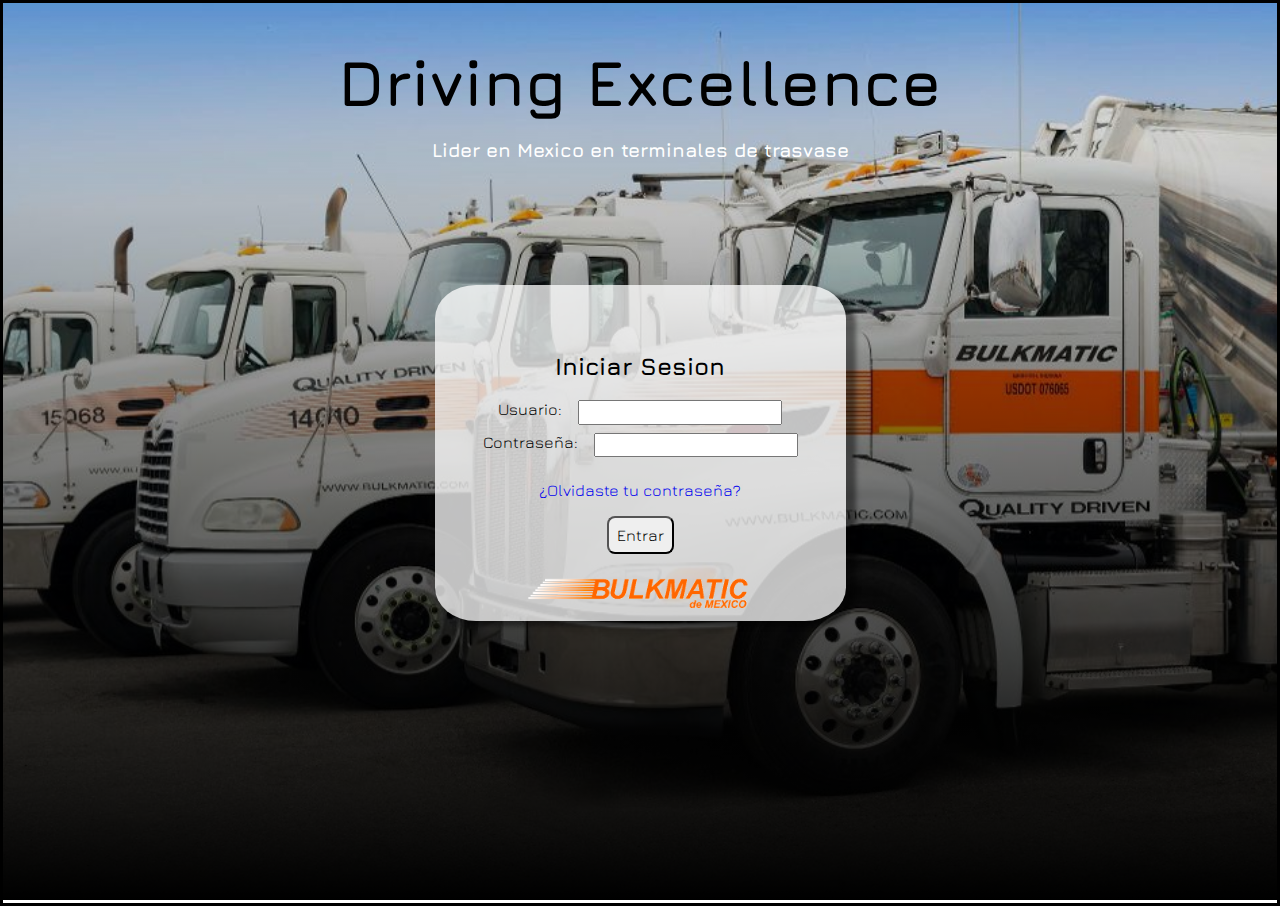
<file: index.html>
<!DOCTYPE html>
<html lang="en">

<head>
    <meta charset="UTF-8">
    <meta name="viewport" content="width=device-width, initial-scale=1.0">
    <title>Document</title>

    <link rel="stylesheet" href="styles/normalize.css">
    <link rel="stylesheet" href="styles/styles.css">

    <link rel="preconnect" href="https://fonts.googleapis.com">
    <link rel="preconnect" href="https://fonts.gstatic.com" crossorigin>
    <link href="https://fonts.googleapis.com/css2?family=Jura:wght@300..700&display=swap" rel="stylesheet">

</head>

<body>

    <div class="contenedor">
        <section class="texto">
            <h1>
                Driving Excellence
                <p>
                    Lider en Mexico en terminales de trasvase
                </p>
            </h1>

        </section>
        <section class="login">
            <h2>Iniciar Sesion</h2>
            <div class="contenedor_form">

                <form action="inicio_sesion">

                    <div class="campo">
                        <label for="usuario">
                            Usuario:
                        </label>
                        <input class="error" type="text" name="usuario" id="usuario">
                    </div>

                    <div class="campo">
                        <label for="contrasenia">
                            Contraseña:
                        </label>
                        <input class="error"type="password" name="contrasenia" id="contrasenia">
                    </div>

                </form>

            </div>
            <a href="renovar_contrasenia.html">¿Olvidaste tu contraseña?</a>

            <button type="submit">Entrar</button>

            <img src="img/logoriginal.png" alt="logo">

    </div>



</body>

</html>
</file>
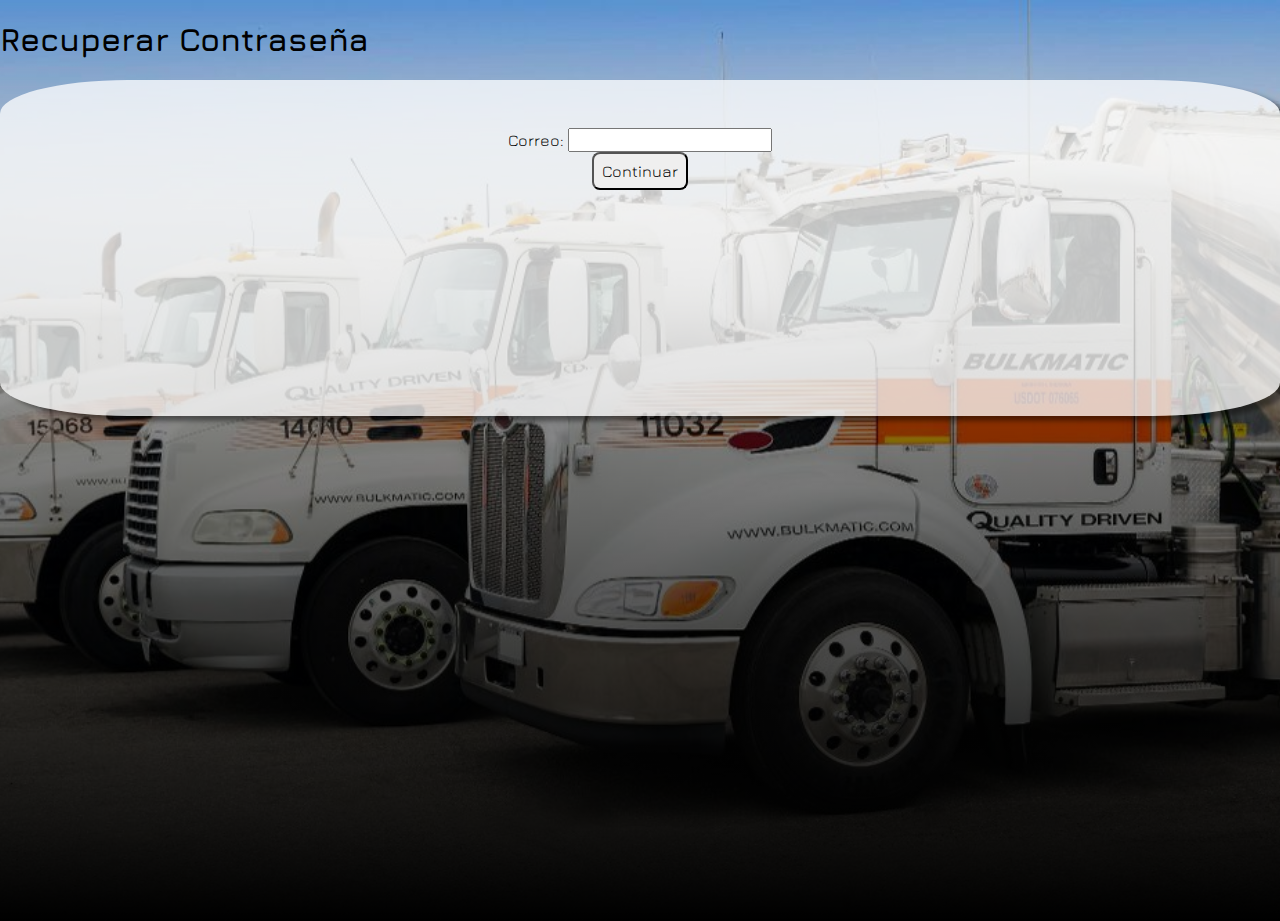
<file: renovar_contrasenia.html>
<!DOCTYPE html>
<html lang="en">
<head>
    <meta charset="UTF-8">
    <meta name="viewport" content="width=device-width, initial-scale=1.0">
    <title>Document</title>
    <link rel="stylesheet" href="styles/styles.css">
    <link rel="stylesheet" href="styles/normalize.css">
    <link rel="preconnect" href="https://fonts.googleapis.com">
    <link rel="preconnect" href="https://fonts.gstatic.com" crossorigin>
    <link href="https://fonts.googleapis.com/css2?family=Jura:wght@300..700&display=swap" rel="stylesheet">
</head>
<body>
    <h1>
        Recuperar Contraseña
    </h1>

    <div class="login">
        <label for="corre">Correo: <input type="email"></label>
        <button class="boton">
            Continuar
        </button>
    </div>
</body>
</html>
</file>
<file: styles/styles.css>
html{

    
    font-family: "Jura", sans-serif;
    font-optical-sizing: auto;
    font-style: normal;
  }
  body {
    background-image: linear-gradient(
        rgba(0, 0, 0, 0), /* Parte superior transparente */
        rgba(0, 0, 0, 1) /* Parte inferior oscura */
    ),
    url(../img/bulkmatic.jpg); /* Imagen de fondo */
    
    background-repeat: no-repeat;
    background-size: cover;
    background-position: center;
    height: 100vh; /* Asegura que el fondo cubra toda la pantalla */
}
.texto{
    display: flex;
    flex-direction: column;
    position: absolute;
    left: 1;
    top: 0;
    text-align: center;
}


.texto h1{
    font-size: 3rem;
}
.texto p{
    color: white;
    font-weight: 700;
    font-size: 1.2rem;
}
.contenedor{
    border: solid;
    display: flex;
    justify-content: center;
    align-items: center;
    height: 100vh;
    position: relative;
}

.login{
    display: flex;
    flex-direction: column;
    align-items: center;
    background-color: #ffffffc0;
    border-radius: 10%;
    padding: 1rem;
    box-shadow: 10px 5px 5px #02020273;
}

.login a{
    margin-bottom: 1rem;
    margin-top: 1rem;
    text-decoration: none;
}

.login button{
    padding: .5rem;
    border-radius: .5rem;
    cursor: pointer;
}
.login button:hover{
    border: solid #ffa500;
    color: #ffa500;
    padding: .5rem;
    border-radius: .5rem;
}

.login img{
    margin-top: 1rem;
    width: 15rem
}
.campo{
    display: flex;
    margin-bottom: .5rem;
    justify-content: center;
}

.error{
    margin-left: 1rem;
}



@media (min-width: 768px) {
    .login{
        padding: 3rem;
        height: 15rem;
    }
    .texto h1{
        font-size: 4rem;
    }
}
</file>
